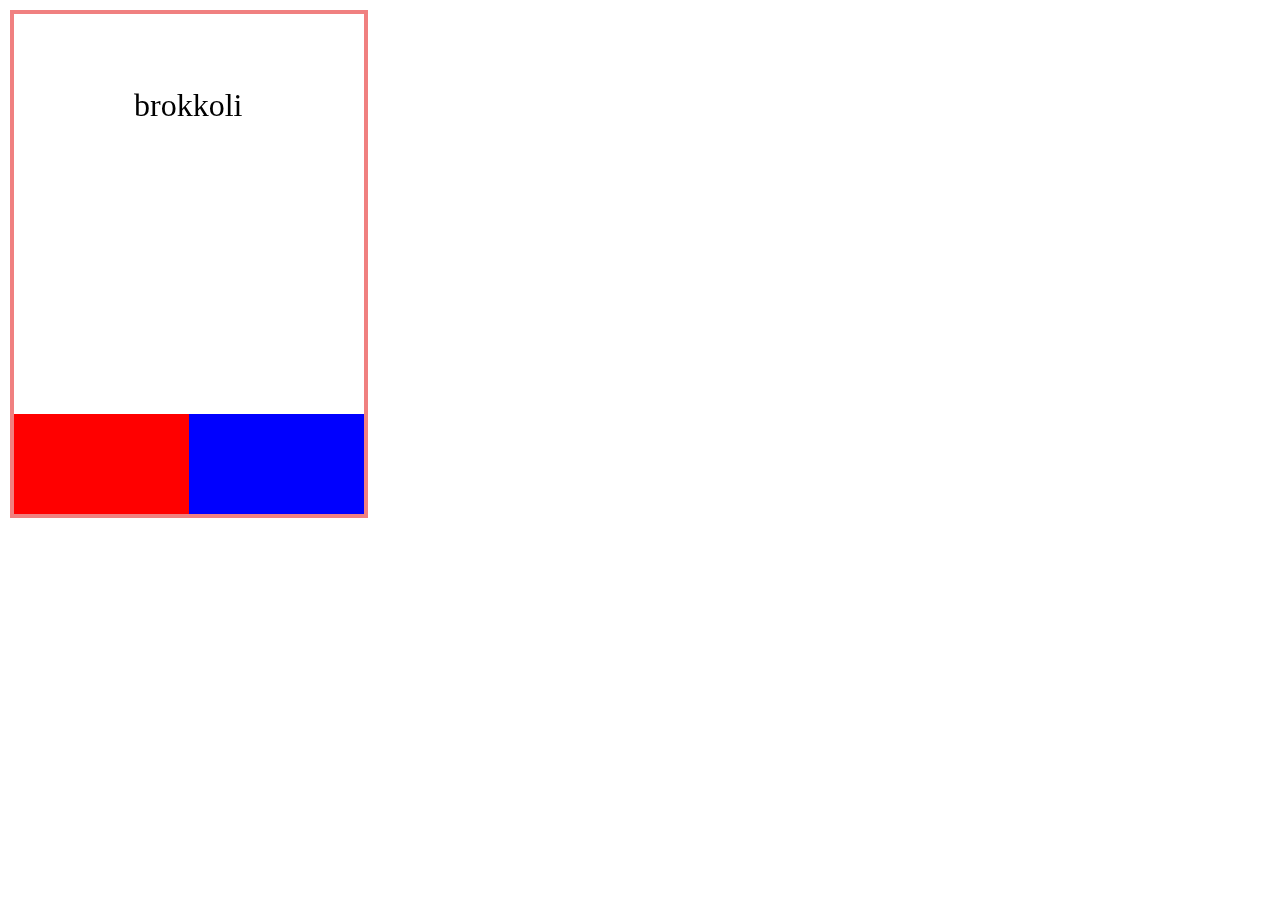
<file: index.html>
<!DOCTYPE html>
<html>

<head>
  <meta charset="UTF-8">
  <link rel="stylesheet" href="game.css">
  <script src="Boks.js"></script>
   <script src="Kurv.js"></script>
  <script src="game.js"></script>
</head>

<body>
  <div id="main">
    <canvas id="spill" width="350" height="500"></canvas>
    <br>
    <span id="poengTeller"></span>
  </div>
  <script>
     setup();
   </script>
</body>

</html>
</file>
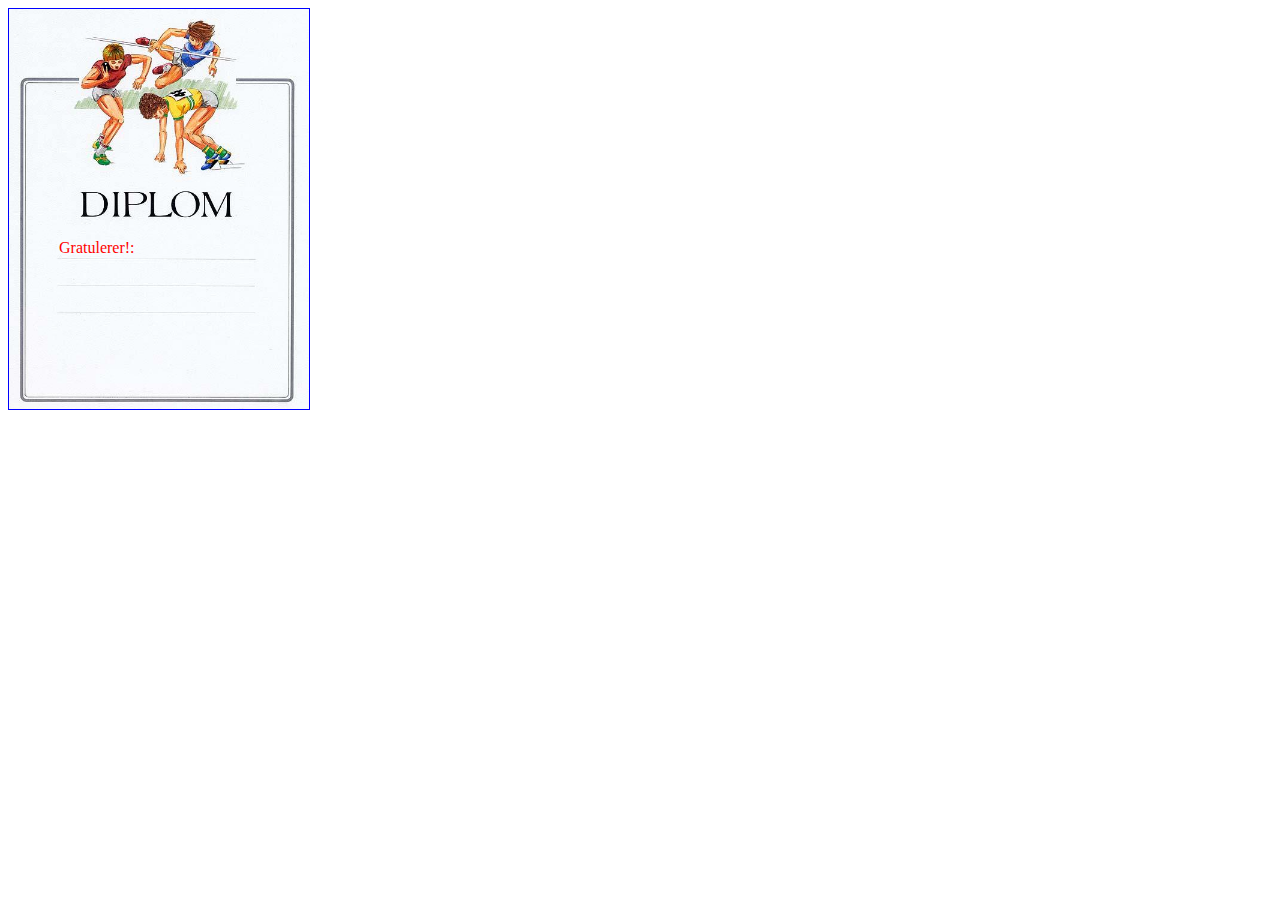
<file: Diplom/index.html>
<!DOCTYPE html>
<html>
  <head>
    <meta charset="UTF-8">
    <link rel="stylesheet" href="index.css">
   
  </head>
  <body>
   <div id="main">
     <div id="board" class="girl">
       <div id="navn">   Gratulerer!: </div>
       
        
          
   </div>
   <script>
     setup();
   </script>
  </body>
</html>
</file>
<file: game.css>
#spill {
    /*visibility: hidden;*/
    position: absolute;
    border: solid lightcoral 4px;
    width: 350px;
    height: 500px;
    top: 10px;
    left: 10px;
}

#skjema {
   
    border: solid lightseagreen 4px;
    width: 350px;
    height: 500px;
    font-family: 'Trebuchet MS', 'Lucida Sans Unicode', 'Lucida Grande', 'Lucida Sans', Arial, sans-serif;
}

#main {
     text-align: center;
     display: flex;
     align-items: center;
     justify-content: center;
}

#startspill {

    color: lightseagreen;
    font-family: 'Trebuchet MS', 'Lucida Sans Unicode', 'Lucida Grande', 'Lucida Sans', Arial, sans-serif;
}
</file>
<file: Diplom/index.css>
#board {
    position: relative;
    background-image: url("diplom_enkel.jpg");
    background-size: cover;
    background-repeat: no-repeat;
    border: solid blue 1px;
    width: 300px;
    height: 400px;
}

#board.girl {
    
    background-image: url("diplom_girl.jpg");
    
}



#board.boy {
    background-image: url("diplom_boy.jpg");
}

#navn {
    position: absolute;
    left: 50px;
    top: 230px;
    color: red;
}
</file>
